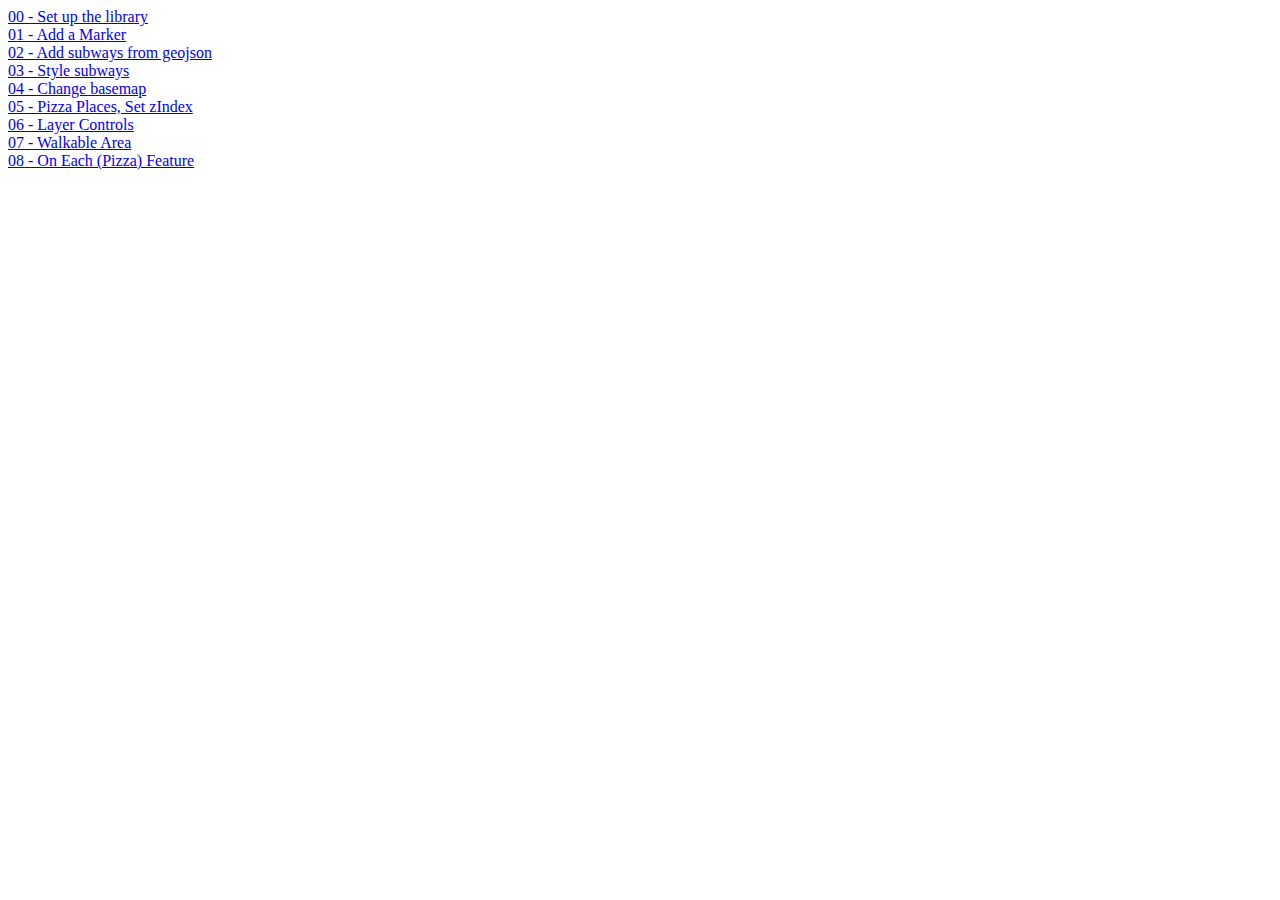
<file: 6-21/site/index.html>
<!DOCTYPE html>
<html lang="en">

<head>
    <meta charset="UTF-8">
    <meta name="viewport" content="width=device-width, initial-scale=1.0">
    <title>Document</title>
</head>

<body>
    <a href="00/index.html">00 - Set up the library</a><br>
    <a href="01/index.html">01 - Add a Marker</a><br>
    <a href="02/index.html">02 - Add subways from geojson</a><br>
    <a href="03/index.html">03 - Style subways</a><br>
    <a href="04/index.html">04 - Change basemap</a><br>
    <a href="05/index.html">05 - Pizza Places, Set zIndex</a><br>
    <a href="06/index.html">06 - Layer Controls</a><br>
    <a href="07/index.html">07 - Walkable Area</a><br>
    <a href="08/index.html">08 - On Each (Pizza) Feature</a><br>
</body>

</html>
</file>
